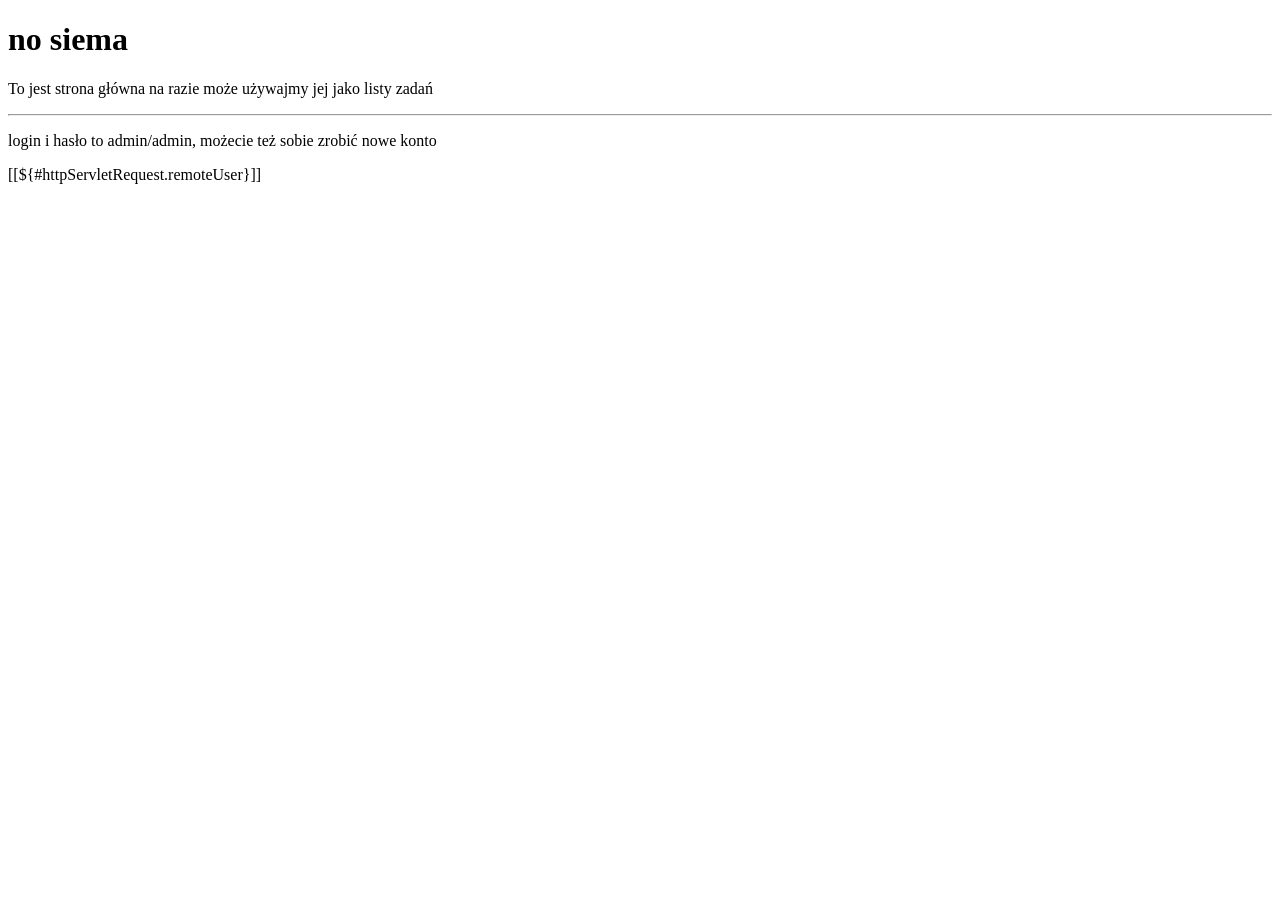
<file: src/main/resources/templates/index.html>
<!DOCTYPE html>
<html xmlns:th="http://www.thymeleaf.org">
<head th:insert="fragments.html :: headerfiles"></head>
<body>

<div class="d-flex" id="wrapper">
    <div th:insert="fragments.html::sidebar"></div>
    <div id="page-content-wrapper">
        <div th:insert="fragments.html::navbar"></div>

        <div class="jumbotron-fluid" style="margin: 20px auto;">
            <h1 class="display-4">no siema</h1>
            <p class="lead">To jest strona główna na razie może używajmy jej jako listy zadań</p>
            <hr class="my-4">
            <p>login i hasło to admin/admin, możecie też sobie zrobić nowe konto</p>
            <p>[[${#httpServletRequest.remoteUser}]]</p>
        </div>



    </div>
</div>

<div th:insert="fragments.html::togglemenu"></div>

</body>
</html>
</file>
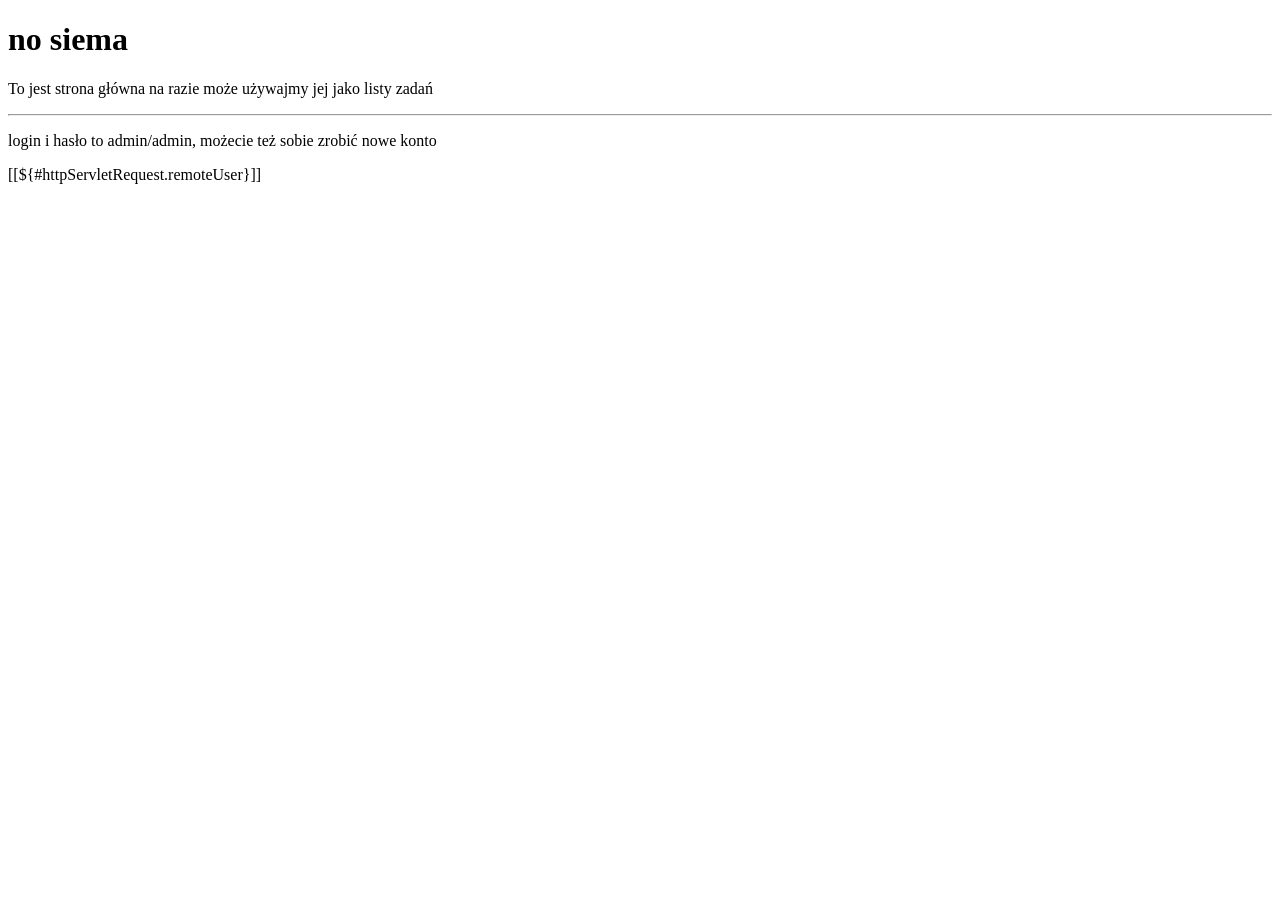
<file: src/main/resources_old/templates/index.html>
<!DOCTYPE html>
<html xmlns:th="http://www.thymeleaf.org">
<head th:insert="fragments.html :: headerfiles"></head>
<body>
<header th:insert="fragments.html :: nav"></header>
<!-- Page content goes here -->
<div class="container">
    <div class="jumbotron">
        <h1 class="display-4">no siema</h1>
        <p class="lead">To jest strona główna na razie może używajmy jej jako listy zadań</p>
        <hr class="my-4">
        <p>login i hasło to admin/admin, możecie też sobie zrobić nowe konto</p>
        <p>[[${#httpServletRequest.remoteUser}]]</p>
    </div>
</div>
</body>
</html>
</file>
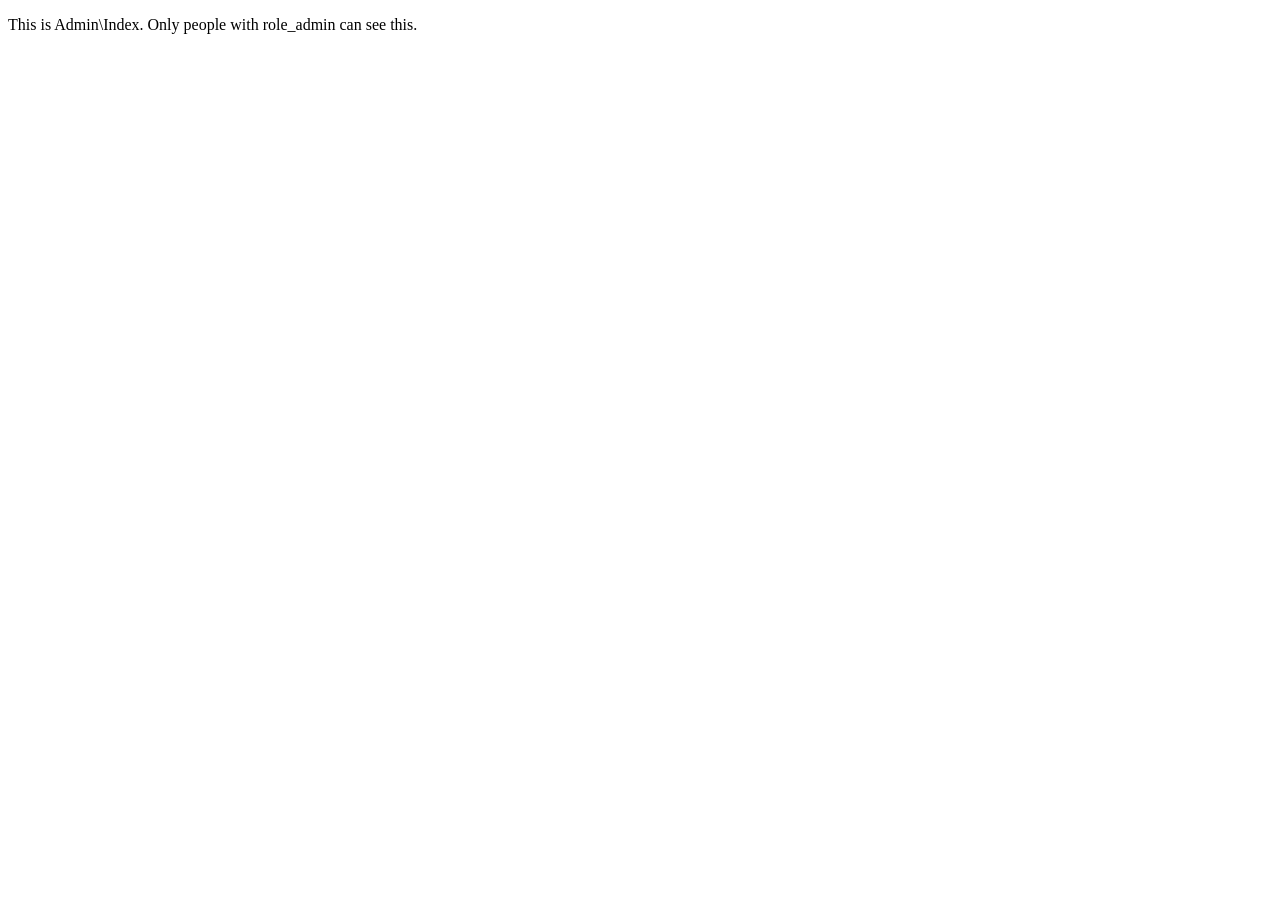
<file: src/main/resources/templates/admin/index.html>
<!DOCTYPE html>
<html xmlns:th="http://www.thymeleaf.org">
<head th:insert="fragments.html :: headerfiles"></head>
<body>

<div class="d-flex" id="wrapper">
    <div th:insert="fragments.html::sidebar"></div>
    <div id="page-content-wrapper">
        <div th:insert="fragments.html::navbar"></div>

        <div class="container-fluid">
            <p>This is Admin\Index. Only people with role_admin can see this.</p>
        </div>
    </div>
</div>

<div th:insert="fragments.html::togglemenu"></div>

</body>
</html>
</file>
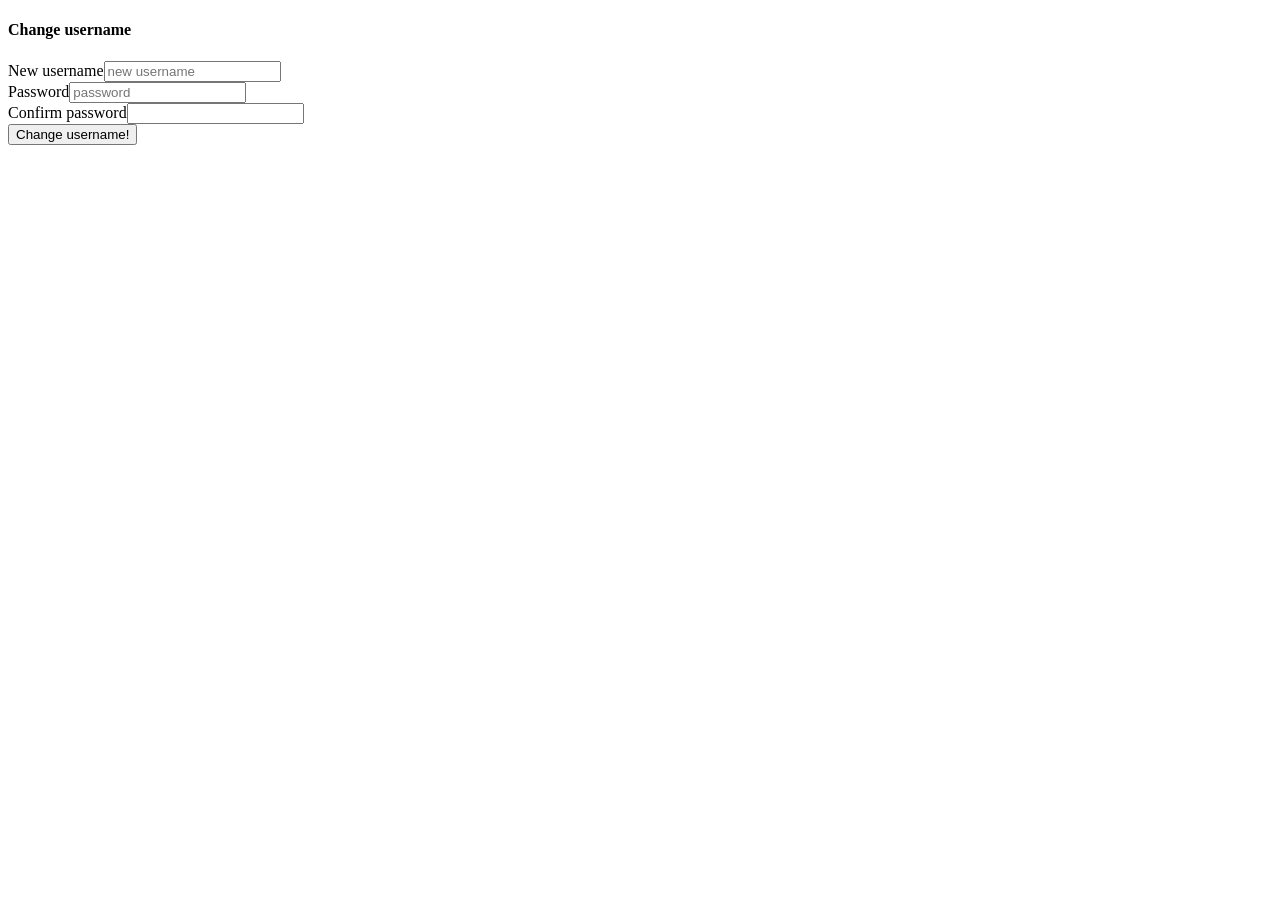
<file: src/main/resources/templates/profile/index.html>
<!DOCTYPE html>
<html xmlns:th="http://www.thymeleaf.org">
<head th:insert="fragments.html :: headerfiles"></head>
<body>

<div class="d-flex" id="wrapper">
    <div th:insert="fragments.html::sidebar"></div>
    <div id="page-content-wrapper">
        <div th:insert="fragments.html::navbar"></div>
        <div class="row">
            <div class="register-form">
                <h4>Change username</h4>
                <form>
                    <label style="width:100px;">New username</label><input type="text" name="usernameInput" id="usernameInput" placeholder="new username" required><br>
                    <label style="width:100px;">Password</label><input type="password" name="passwordInput" id="passwordInput" placeholder="password"><br>
                    <label style="width:100px;">Confirm password</label><input type="password" name="passwordInput2" id="passwordInput2" required><br>
                    <button ng-click="changeUsername()">Change username!</button>
                </form>
            </div>
<!--            <div class="register-form">-->
<!--                <h4>Change password</h4>-->
<!--                <form>-->
<!--                    <label style="width:100px;">Old password</label><input type="password" name="oldpasswordInput" id="oldpasswordInput" placeholder="Old password" required><br>-->
<!--                    <label style="width:100px;">New password</label><input type="password" name="newpasswordInput" id="newpasswordInput" placeholder="New password"><br>-->
<!--                    <label style="width:100px;">Confirm new password</label><input type="password" name="newpasswordInput2" id="newpasswordInput2" required><br>-->
<!--                    <button class="btn btn-success" ng-click="vm.changePassword()">Change password!</button>-->
<!--                </form>-->
<!--            </div>-->
        </div>

<!--        <div class="row">-->
<!--            <div class="register-form">-->
<!--                <h4>Change username</h4>-->
<!--                <form name="userNameForm" th:action="@{/profile/changeUserName}" method="post">-->
<!--                    <fieldset>-->
<!--                        <div class="form-group">-->
<!--                            <input type="text" class="form-control" id="userName" name="txt"-->
<!--                                   placeholder="New user name">-->
<!--                        </div>-->
<!--                        <div class="form-group">-->
<!--                            <button type="submit" class="btn btn-success">Change login!</button>-->
<!--                        </div>-->
<!--                    </fieldset>-->
<!--                </form>-->
<!--            </div>-->
<!--            <div class="register-form">-->
<!--                <h4>Change password</h4>-->
<!--                <form name="passwordForm" th:action="@{/profile/changePassword}" method="post">-->
<!--                    <fieldset>-->
<!--                        <div class="form-group">-->
<!--                            <input type="text" class="form-control" id="oldPassword" name="oldPassword"-->
<!--                                   placeholder="Old password">-->
<!--                        </div>-->
<!--                        <div class="form-group">-->
<!--                            <input type="text" class="form-control" id="newPassword" name="newPassword"-->
<!--                                   placeholder="New password">-->
<!--                        </div>-->
<!--                        <div class="form-group">-->
<!--                            <input type="text" class="form-control" id="newPassword2" name="newPassword2"-->
<!--                                   placeholder="Confirm new password">-->
<!--                        </div>-->
<!--                        <div class="form-actions" style="margin-top: 12px;">-->
<!--                            <button type="submit" class="btn btn-success">Change password!</button>-->
<!--                        </div>-->
<!--                    </fieldset>-->
<!--                </form>-->
<!--            </div>-->
        </div>
    </div>
</div>

<div th:insert="fragments.html::togglemenu"></div>

</body>
</html>
<script>
    function changeUsername(){
        console.log("XD");
    }
</script>
</file>
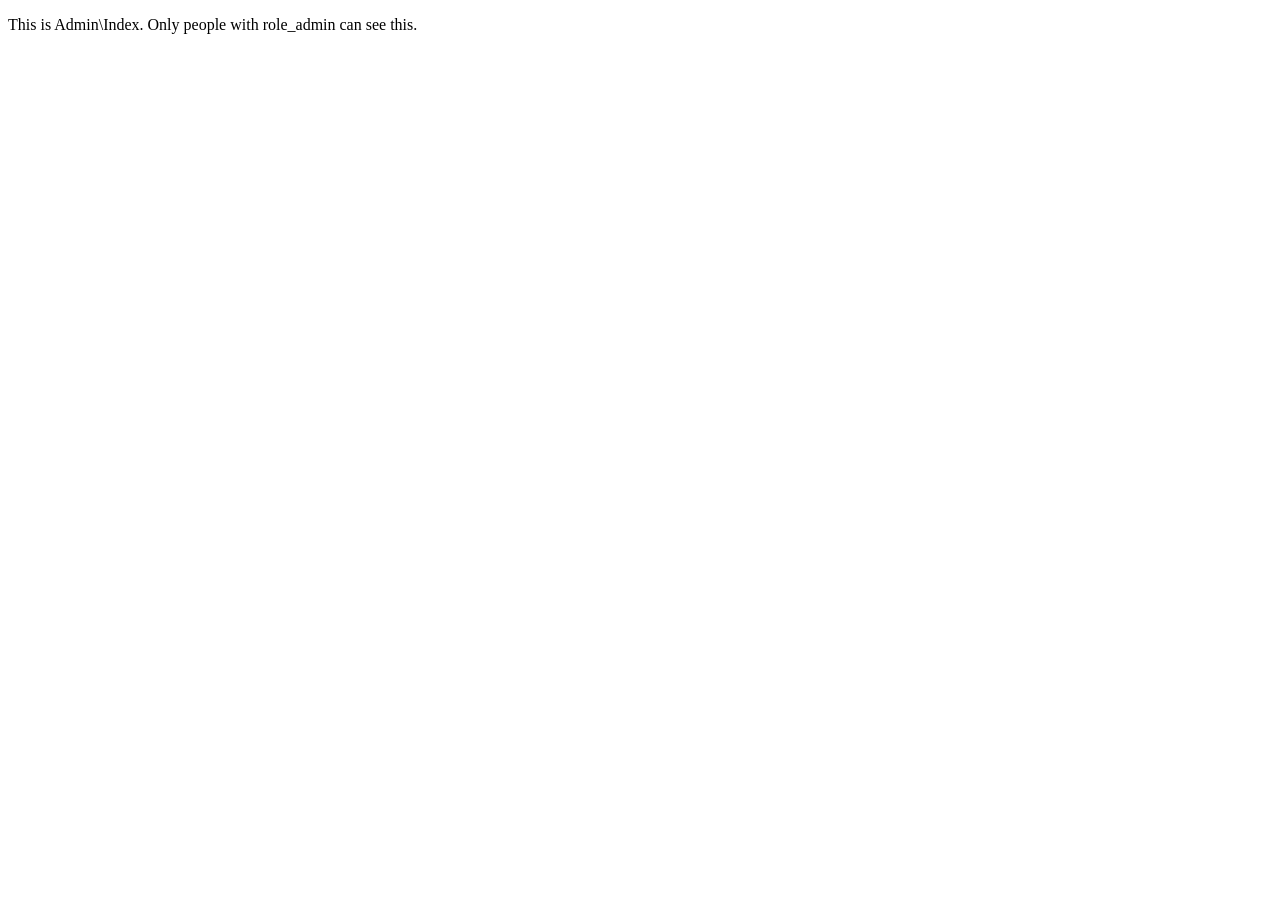
<file: src/main/resources_old/templates/admin/index.html>
<!DOCTYPE html>
<html xmlns:th="http://www.thymeleaf.org">
<head th:insert="fragments.html :: headerfiles"></head>
<body>
<header th:insert="fragments.html :: nav"></header>
<!-- Page content goes here -->
<div class="container">
    <p>This is Admin\Index. Only people with role_admin can see this.</p>
</div>
</body>
</html>
</file>
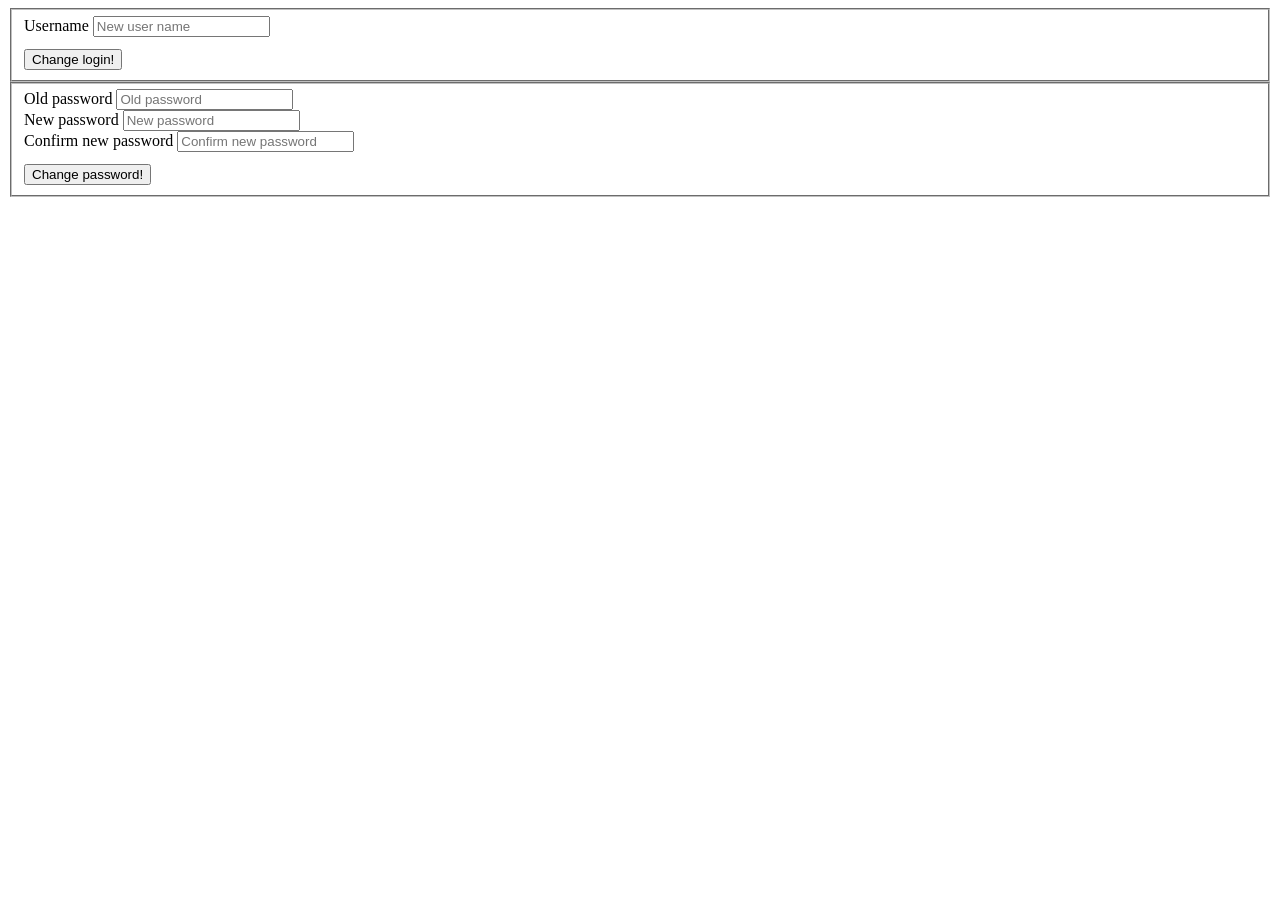
<file: src/main/resources_old/templates/profile/index.html>
<!DOCTYPE html>
<html xmlns:th="http://www.thymeleaf.org" xmlns:sec="http://www.thymeleaf.org/extras/spring-security">
<head th:insert="fragments.html :: headerfiles"></head>
<body>
<header th:insert="fragments.html :: nav"></header>
<!-- Page content goes here -->
<div class="container">
<!--    <p>This is User Profile\Index. Only authenticated people can see this</p>-->
<!--    <table>-->
<!--        <tr>-->
<!--            <td>Username</td>-->
<!--            <td><span sec:authentication="name"</td>-->
<!--        </tr>-->
<!--        <tr>-->
<!--            <td>Authorities</td>-->
<!--            <td><span sec:authentication="principal.authorities" </td>-->
<!--        </tr>-->
<!--    </table>-->

    <form name="userNameForm" th:action="@{/profile/changeUserName}" method="post">
        <fieldset>
            <div class="form-group">
                <label for="userName">Username</label>
                <input type="text" class="form-control" id="userName" name="txt"
                       placeholder="New user name">
            </div>
            <div class="form-actions" style="margin-top: 12px;">
                <button type="submit" class="btn btn-success">Change login!</button>
            </div>
        </fieldset>
    </form>
    <form name="passwordForm" th:action="@{/profile/changePassword}" method="post">
        <fieldset>
            <div class="form-group">
                <label for="OldPassword">Old password</label>
                <input type="text" class="form-control" id="oldPassword" name="oldPassword"
                       placeholder="Old password">
            </div>
            <div class="form-group">
                <label for="NewPassword">New password</label>
                <input type="text" class="form-control" id="newPassword" name="newPassword"
                       placeholder="New password">
            </div>
            <div class="form-group">
                <label for="newPassword2">Confirm new password</label>
                <input type="text" class="form-control" id="newPassword2" name="newPassword2"
                       placeholder="Confirm new password">
            </div>
            <div class="form-actions" style="margin-top: 12px;">
                <button type="submit" class="btn btn-success">Change password!</button>
            </div>
        </fieldset>
    </form>
</div>
</body>
</html>
</file>
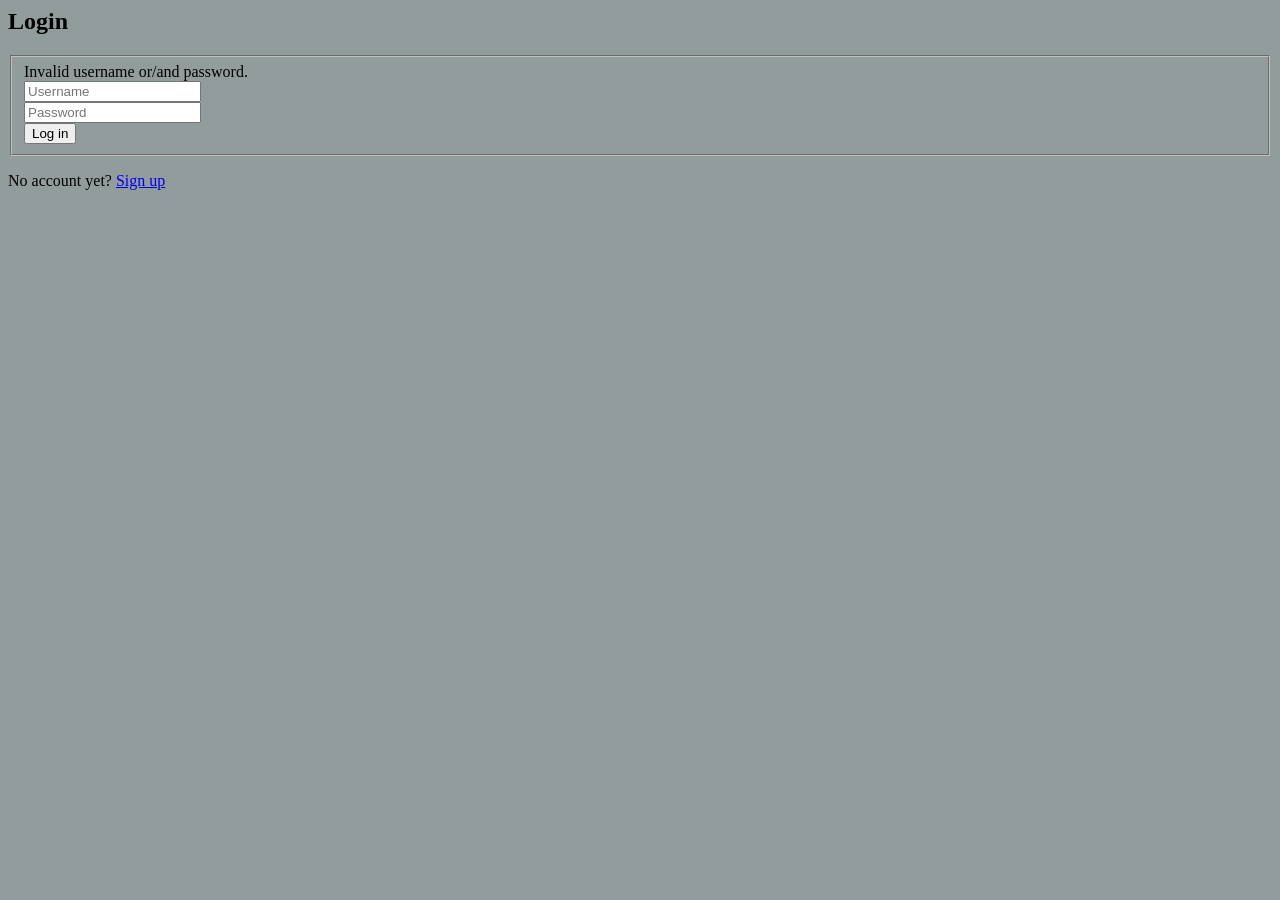
<file: src/main/resources/templates/login.html>
<html xmlns:th="http://www.thymeleaf.org">
<head th:insert="fragments.html :: headerfiles"></head>
<body style="background: #929c9c;">

<div class="register-form">
    <h2>Login</h2>
    <form name="f" action="#" th:action="@{/login}" method="post">
        <fieldset>

            <div th:if="${param.error}" class="alert alert-danger">
                Invalid username or/and password.
            </div>

            <div class="form-group">
                <input type="text" class="form-control" name="txtUsername" placeholder="Username" required="required">
            </div>

            <div class="form-group">
                <input type="password" class="form-control" name="txtPassword" placeholder="Password" required="required">
            </div>

            <div class="form-group">
                <button type="submit" class="btn btn-success btn-lg btn-block">Log in</button>
            </div>
        </fieldset>
    </form>
    <div class="text-center">No account yet? <a href="#" th:href="@{~/register}">Sign up</a></div>
</div>
</body>
</html>
</file>
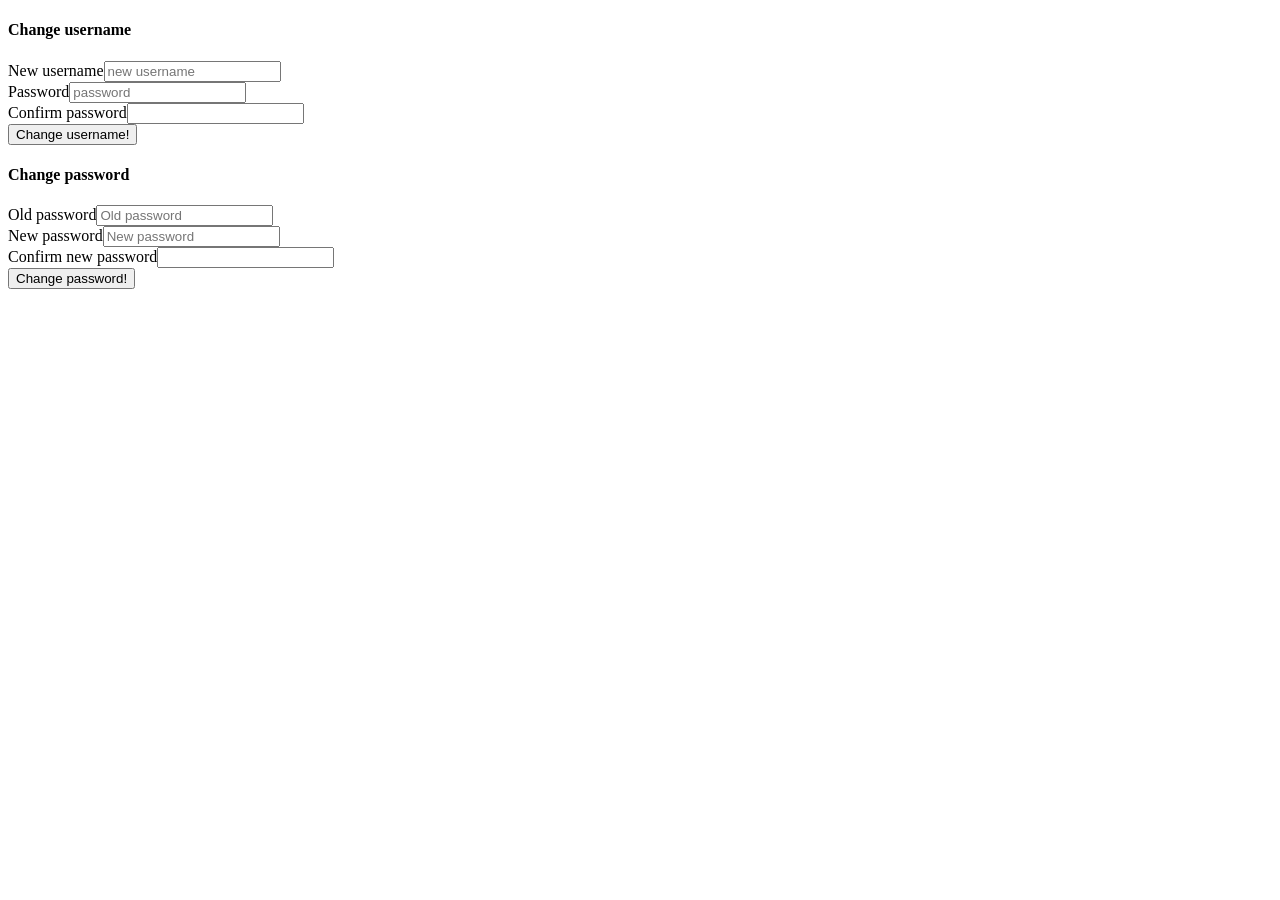
<file: src/main/resources/templates/profile.html>
<!DOCTYPE html>
<html lang="en" xmlns="http://www.w3.org/1999/xhtml" xmlns:th="http://www.thymeleaf.org">
<head th:insert="fragments.html :: headerfiles">
</head>
<body>
<div class="d-flex" id="wrapper">
    <div th:insert="fragments.html::sidebar"></div>
    <div id="page-content-wrapper">
        <div th:insert="fragments.html::navbar"></div>
        <div class="row">
            <div class="register-form">
                <h4>Change username</h4>
                <form>
                    <label style="width:100px;">New username</label><input type="text" name="usernameInput" id="usernameInput" placeholder="new username" required><br>
                    <label style="width:100px;">Password</label><input type="password" name="passwordInput" id="passwordInput" placeholder="password"><br>
                    <label style="width:100px;">Confirm password</label><input type="password" name="passwordInput2" id="passwordInput2" required><br>
                    <button class="btn btn-success btn-lg btn-block" onclick="changeUsername()">Change username!</button>
                </form>
            </div>
            <div class="register-form">
                <h4>Change password</h4>
                <form>
                    <label style="width:100px;">Old password</label><input type="password" id="oldPassword" placeholder="Old password" required><br>
                    <label style="width:100px;">New password</label><input type="password" id="newPassword1" placeholder="New password"><br>
                    <label style="width:100px;">Confirm new password</label><input type="password" id="newPassword2" required><br>
                    <button class="btn btn-success btn-lg btn-block" onclick="changePassword()">Change password!</button>
                </form>
            </div>
    </div>
</div>

<script>
    function changeUsername() {
        var newUsername = document.getElementById("usernameInput").value;
        var password = document.getElementById("passwordInput").value;
        var password2 = document.getElementById("passwordInput2").value;
        var data = new FormData();
        data.append('newUsername', newUsername);
        data.append('password1', password);
        data.append('password2', password2);
        var url = "https://localhost:8443/profile/changeUsername";
        var xmlHttp = new XMLHttpRequest();
        xmlHttp.open( "POST", url, false ); // false for synchronous request
        xmlHttp.send(data);
        alert(xmlHttp.responseText);
    }

    function changePassword() {
        var data = new FormData();
        data.append('oldPassword', document.getElementById('oldPassword').value);
        data.append('newPassword1', document.getElementById('newPassword1').value);
        data.append('newPassword2', document.getElementById('newPassword2').value);
        var url = "https://localhost:8443/profile/changePassword";
        var xmlHttp = new XMLHttpRequest();
        xmlHttp.open("POST", url, false);
        xmlHttp.send(data);
        alert(xmlHttp.response);
    }
</script>
<div th:insert="fragments.html::togglemenu"></div>
</body>
</html>
</file>
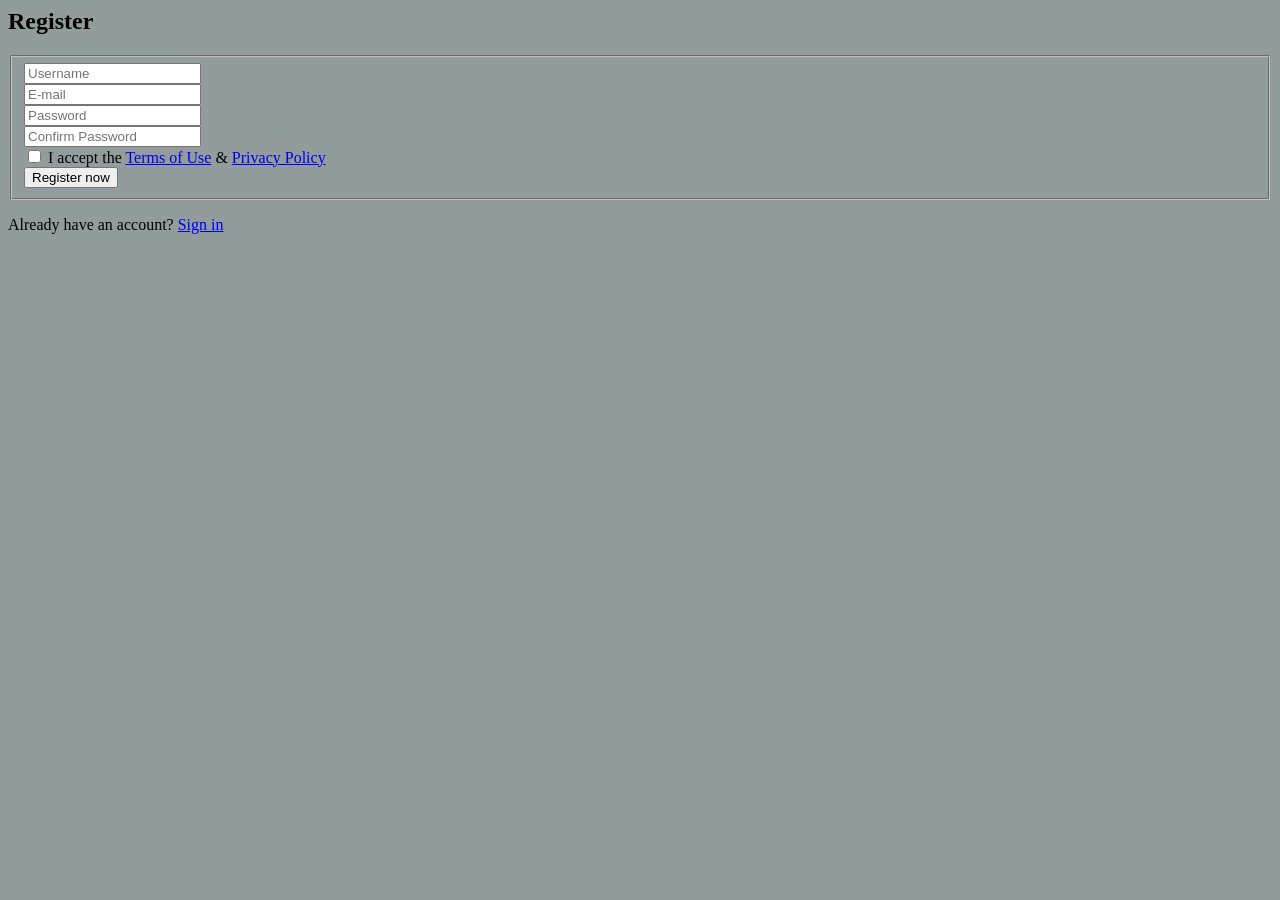
<file: src/main/resources/templates/register.html>
<html xmlns:th="http://www.thymeleaf.org">
<head th:insert="fragments.html :: headerfiles"></head>
<body style="background: #929c9c;">

<div class="register-form">
        <h2>Register</h2>
        <form action="#" th:action="@{/register}" th:object="${user}" method="post">
            <fieldset>

                <div class="form-group">
                    <input type="text" class="form-control" id="username" th:field="*{username}" placeholder="Username" required="required">
                </div>

                <div class="form-group">
                    <input type="email" class="form-control" id="email" placeholder="E-mail" >
                </div>

                <div class="form-group">
                    <input type="password" class="form-control" id="txtPassword" th:field="*{password}" placeholder="Password" required="required">
                </div>

                <div class="form-group">
                    <input type="password" class="form-control" id="confirmPassword" name="confirmPassword" placeholder="Confirm Password">
                </div>

                <div class="form-group">
                    <label class="checkbox-inline"><input type="checkbox" required="required"> I accept the <a href="#">Terms of Use</a> &amp; <a href="#">Privacy Policy</a></label>
                </div>

                <div class="form-group">
                    <button type="submit" class="btn btn-success btn-lg btn-block">Register now</button>
                </div>
            </fieldset>
        </form>
        <div class="text-center">Already have an account? <a href="#" th:href="@{~/login}">Sign in</a></div>
    </div>
</body>
</html>
</file>
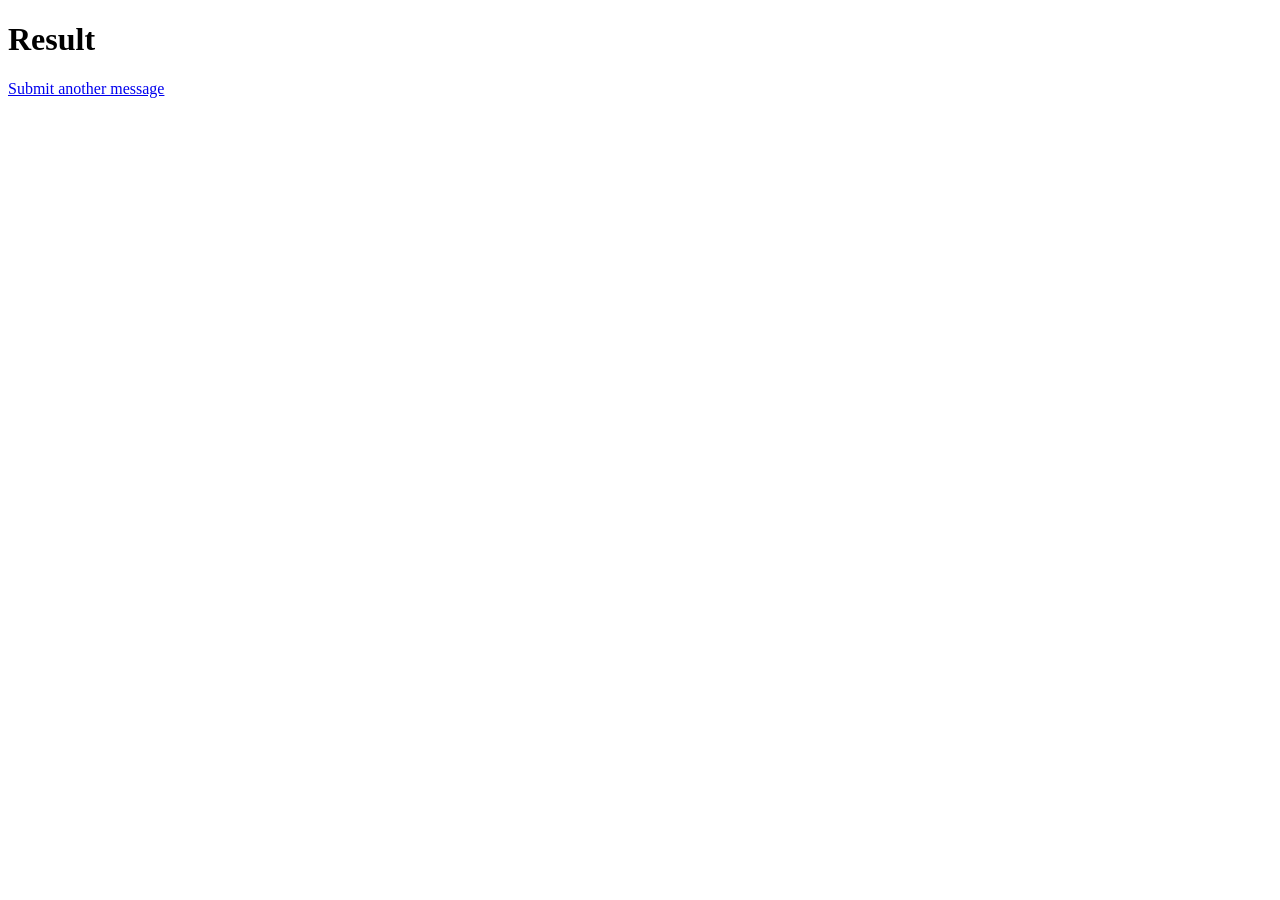
<file: src/main/resources/templates/result.html>
<!DOCTYPE HTML>
<html xmlns:th="http://www.thymeleaf.org">
<head>
    <title>Getting Started: Handling Form Submission</title>
    <meta http-equiv="Content-Type" content="text/html; charset=UTF-8" />
</head>
<body>
<h1>Result</h1>
<p th:text="'username: ' + ${user.username}" />
<p th:text="'password: ' + ${user.password}" />
<a href="/register">Submit another message</a>
</body>
</html>
</file>
